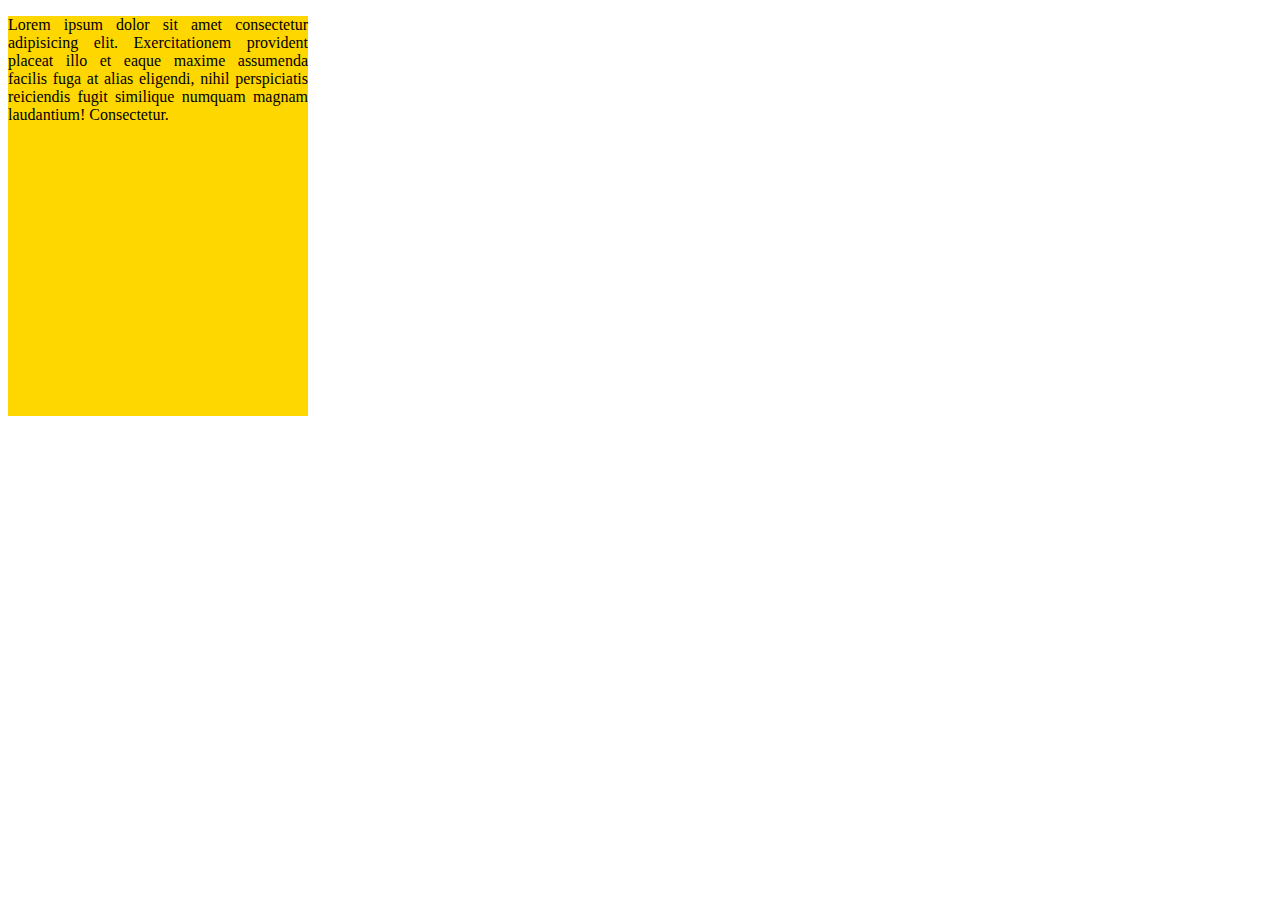
<file: aligningText.html>
<!DOCTYPE html>
<html lang="en">
  <head>
    <meta charset="UTF-8" />
    <meta
      name="viewport"
      content="width=device-width, initial-scale=1.0"
    />
    <title>Aligning Text</title>
    <style>
      #section {
        height: 400px;
        width: 300px;
        background-color: gold;
      }
      .text {
        /* text-align: right; */
        text-align: justify;
      }
    </style>
  </head>
  <body>
    <div id="section">
      <p class="text">
        Lorem ipsum dolor sit amet consectetur adipisicing elit. Exercitationem
        provident placeat illo et eaque maxime assumenda facilis fuga at alias
        eligendi, nihil perspiciatis reiciendis fugit similique numquam magnam
        laudantium! Consectetur.
      </p>
    </div>
  </body>
</html>
</file>
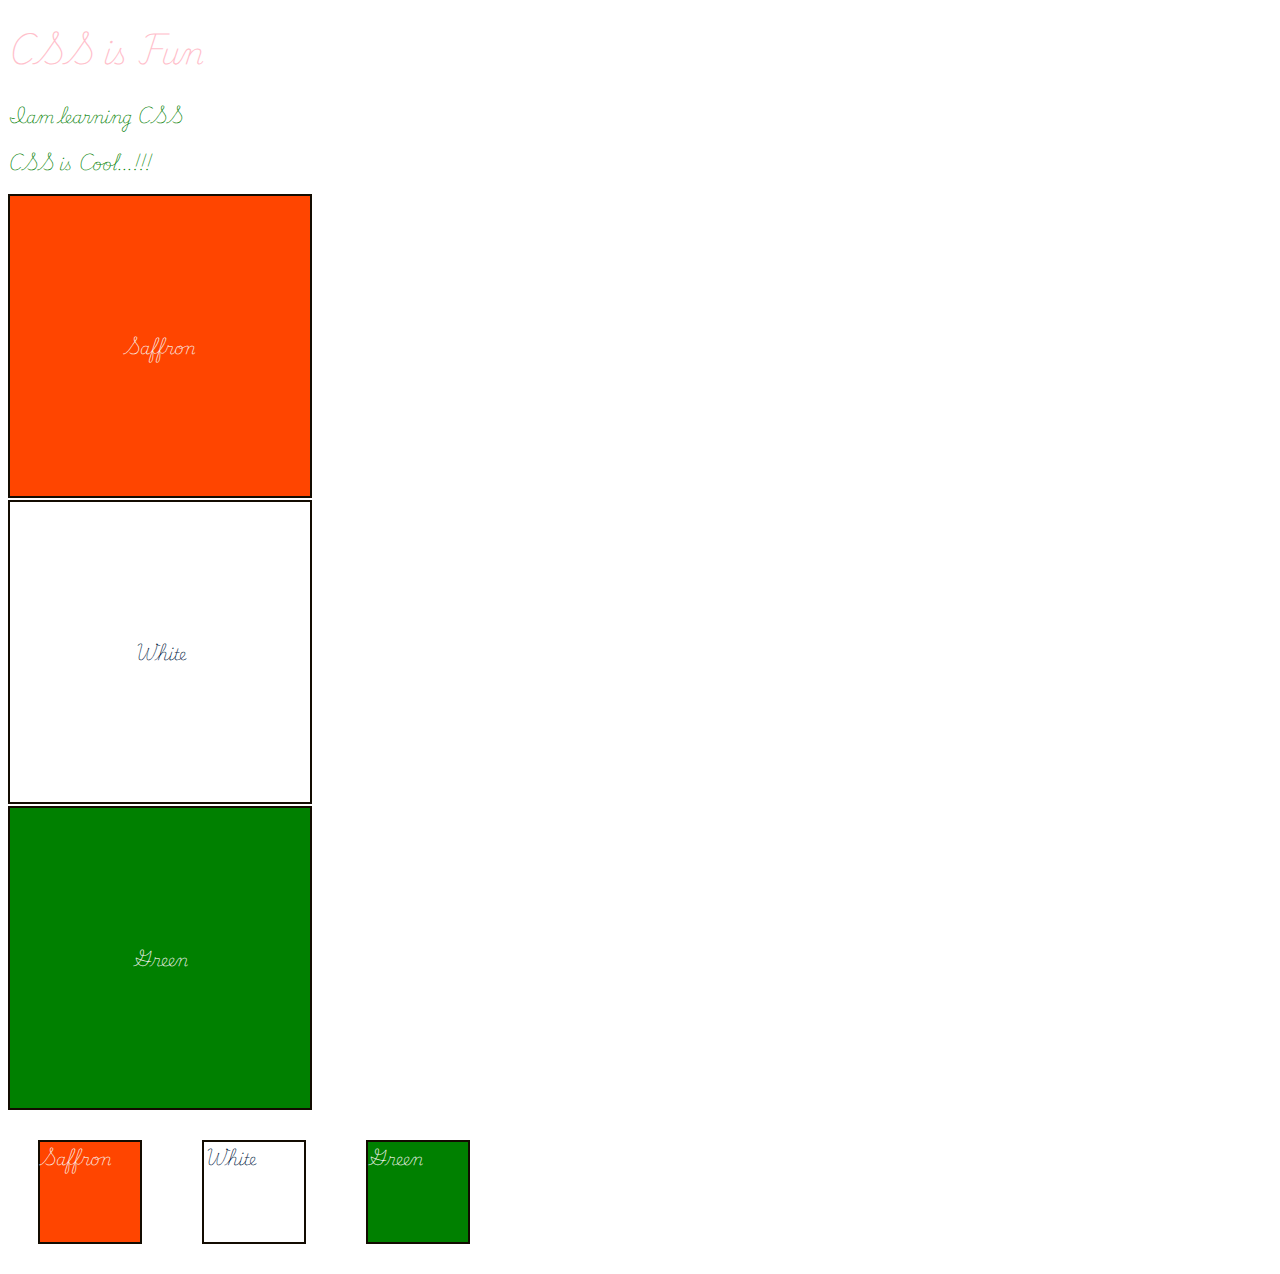
<file: css.html>
<!DOCTYPE html>
<html lang="en">
  <head>
    <meta charset="UTF-8" />
    <meta
      name="viewport"
      content="width=device-width, initial-scale=1.0"
    />
    <title>CSS Time</title>
    <!-- Internal CSS -->
    <style>
      @import url("https://fonts.googleapis.com/css2?family=Playwrite+CO:wght@100..400&display=swap");
      * {
        font-family: "Playwrite CO", cursive;
        font-optical-sizing: auto;
        font-weight: 100;
        font-style: normal;
      }
      p {
        color: green;
      }
      #first {
        color: rgb(250, 246, 245);
        border: 2px solid rgb(19, 12, 1);
        background-color: orangered;
        width: 300px;
        height: 300px;
        display: flex;
        align-items: center;
        justify-content: center;
      }

      #second {
        color: rgb(0, 25, 61);
        border: 2px solid rgb(19, 12, 1);
        background-color: white;
        margin: 2px 0px;
        width: 300px;
        height: 300px;
        display: flex;
        align-items: center;
        justify-content: center;
      }
      #third {
        color: rgb(250, 246, 245);
        border: 2px solid rgb(19, 12, 1);
        background-color: green;
        width: 300px;
        height: 300px;
        display: flex;
        align-items: center;
        justify-content: center;
      }
      .common {
        width: 100px;
        height: 100px;
        float: left;
        margin: 30px;
      }
      .first {
        color: rgb(250, 246, 245);
        border: 2px solid rgb(19, 12, 1);
        background-color: orangered;
      }

      .second {
        color: rgb(0, 25, 61);
        border: 2px solid rgb(19, 12, 1);
        background-color: white;
      }
      .third {
        color: rgb(250, 246, 245);
        border: 2px solid rgb(19, 12, 1);
        background-color: green;
      }
    </style>
  </head>
  <body>
    <!-- Inline CSS -->
    <h1 style="color: pink; font-size: 30px">CSS is Fun</h1>
    <p>Iam learning CSS</p>
    <p>CSS is Cool...!!!</p>
    <div id="first">Saffron</div>
    <div id="second">White</div>
    <div id="third">Green</div>
    <div class="first common">Saffron</div>
    <div class="second common">White</div>
    <div class="third common">Green</div>
  </body>
</html>
</file>
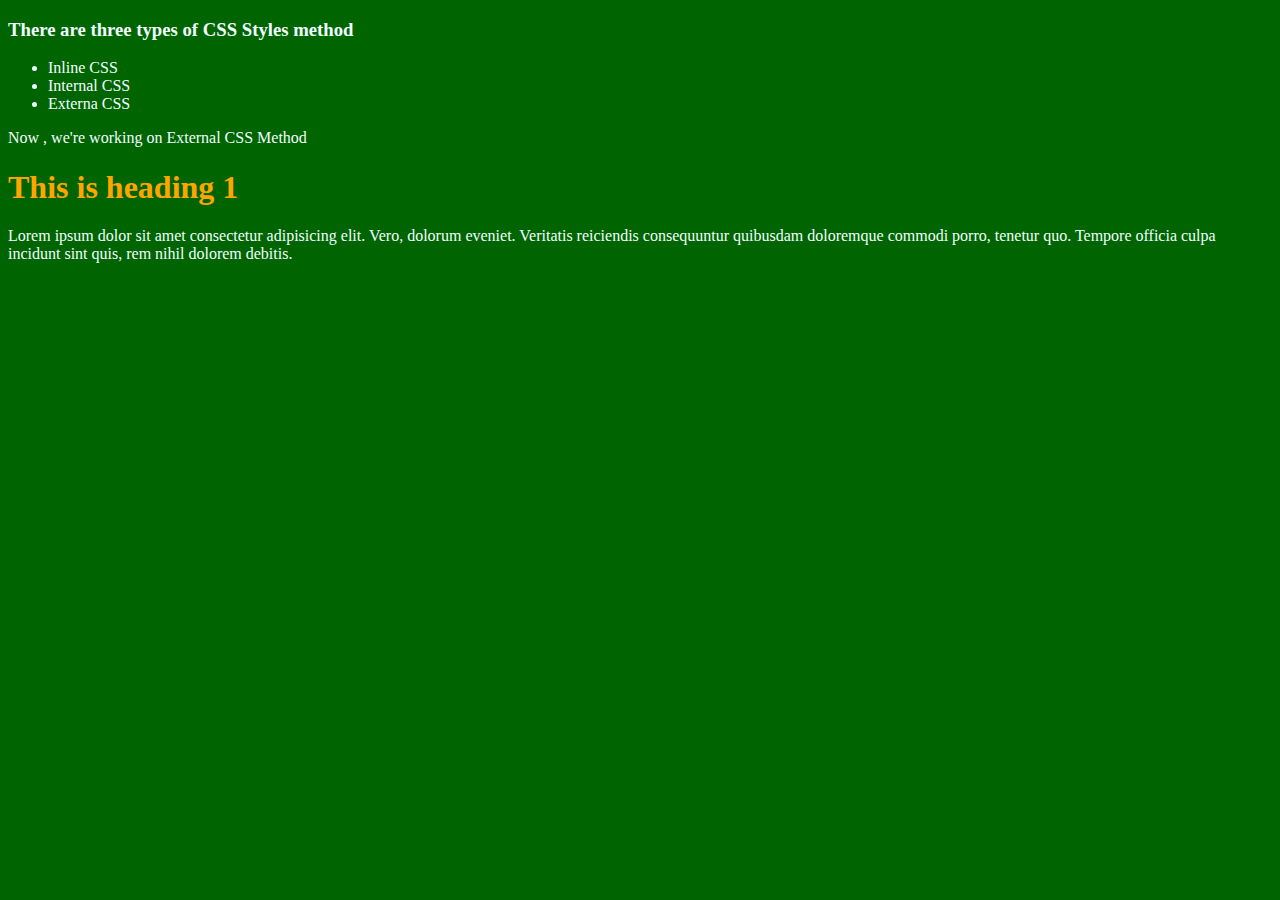
<file: externalCss.html>
<!DOCTYPE html>
<html lang="en">
  <head>
    <meta charset="UTF-8" />
    <meta
      name="viewport"
      content="width=device-width, initial-scale=1.0"
    />
    <link
      rel="stylesheet"
      href="externalCss.css"
    />
    <title>External CSS (Styles) method</title>
  </head>
  <body>
    <h3>There are three types of CSS Styles method</h3>
    <div>
      <ul>
        <li>Inline CSS</li>
        <li>Internal CSS</li>
        <li>Externa CSS</li>
      </ul>
      <p>Now , we're working on External CSS Method</p>
      <h1>This is heading 1</h1>
      <p>
        Lorem ipsum dolor sit amet consectetur adipisicing elit. Vero, dolorum
        eveniet. Veritatis reiciendis consequuntur quibusdam doloremque commodi
        porro, tenetur quo. Tempore officia culpa incidunt sint quis, rem nihil
        dolorem debitis.
      </p>
    </div>
  </body>
</html>
</file>
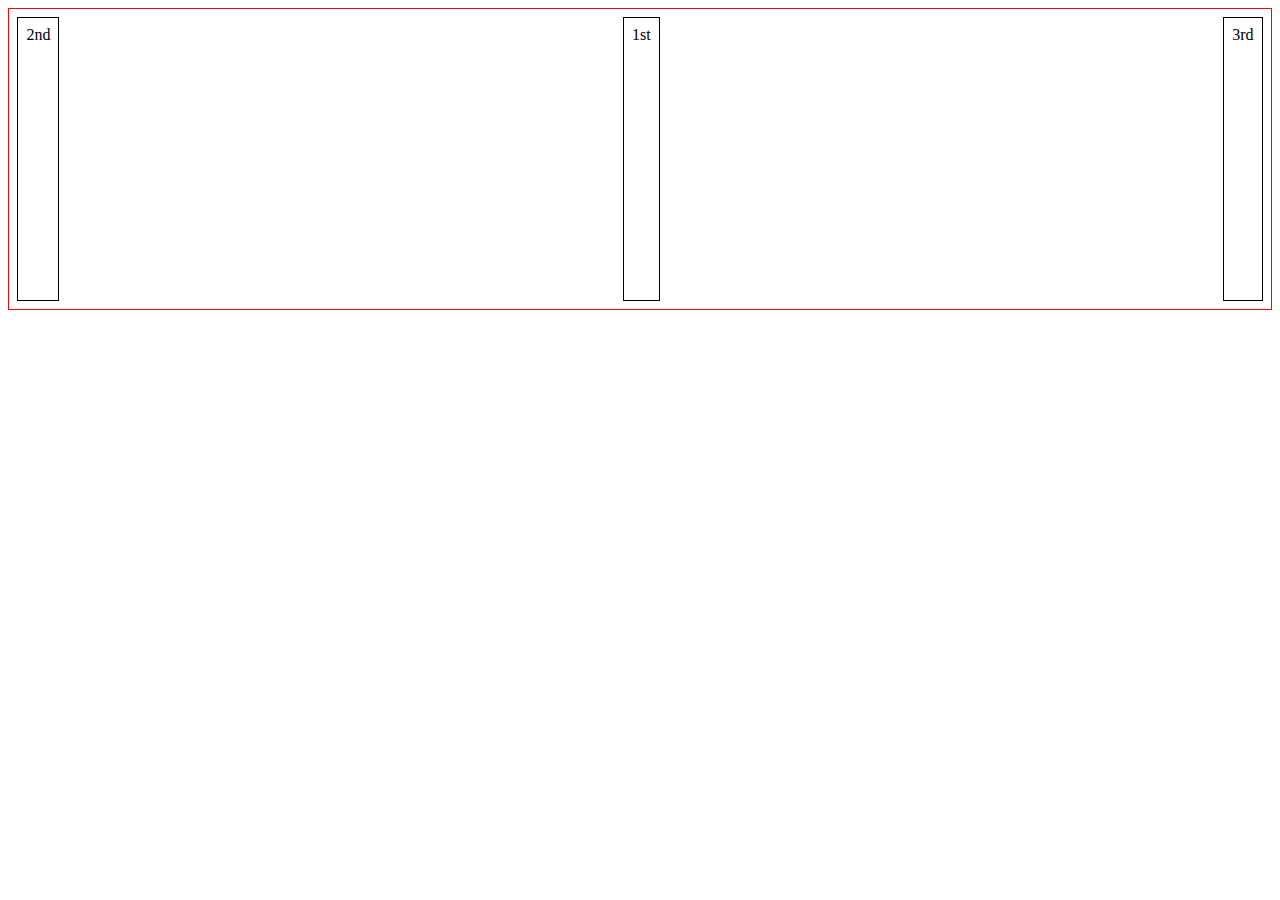
<file: flexbox.html>
<!DOCTYPE html>
<html lang="en">
  <head>
    <meta charset="UTF-8" />
    <meta
      name="viewport"
      content="width=device-width, initial-scale=1.0"
    />
    <title>Flexbox</title>
    <style>
      ul {
        list-style-type: none;
        margin: 0;
        padding: 0;
        border: 1px solid red;
        display: flex;
        /* flex-direction: column; */
        flex-direction: row;
        /* flex-direction: column-reverse; */
        /* flex-direction: row-reverse; */
        /* justify-content: flex-start; */
        /* justify-content: flex-end; */
        /* justify-content: space-around; */
        justify-content: space-between;
        /* justify-content: space-evenly; */
        /* align-items: flex-start; */
        /* align-items: flex-end; */
        align-items: stretch;
        height: 300px;
      }
      li {
        border: 1px solid black;
        margin: 0.53em;
        padding: 0.5em;
      }
      .first {
        order: 1;
      }
      .second {
        order: 2;
      }
    </style>
  </head>
  <body>
    <ul>
      <li class="first">1st</li>
      <li>2nd</li>
      <li class="second">3rd</li>
    </ul>
  </body>
</html>
</file>
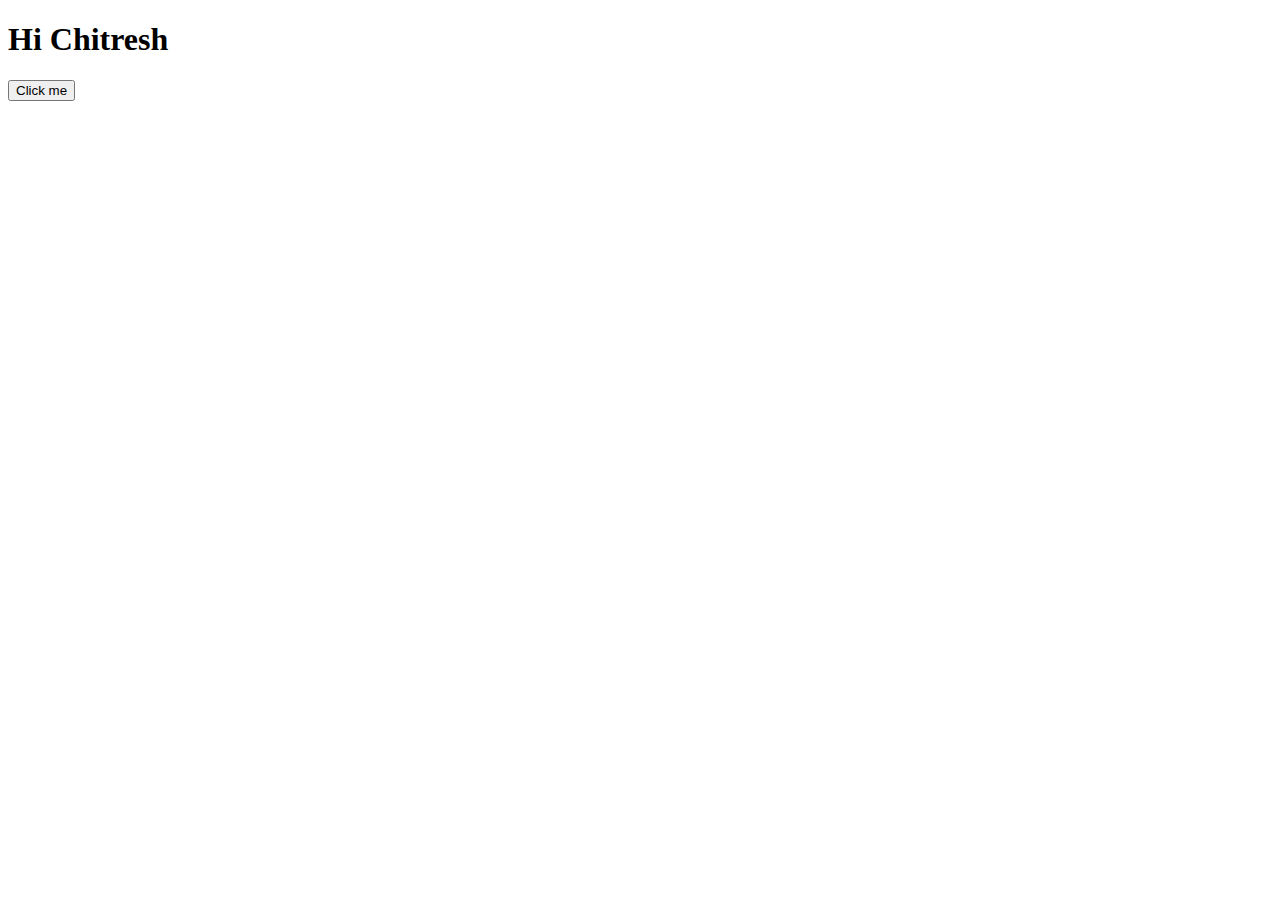
<file: javascript.html>
<!DOCTYPE html>
<html lang="en">
  <head>
    <meta charset="UTF-8" />
    <meta
      name="viewport"
      content="width=device-width, initial-scale=1.0"
    />
    <title>JavascriptSection</title>
  </head>
  <body>
    <h1 id="text">Hi user</h1>
    <button id="button">Click me</button>
    <script>
      document.getElementById("text").innerHTML = "Hi Chitresh";
    </script>
  </body>
</html>
</file>
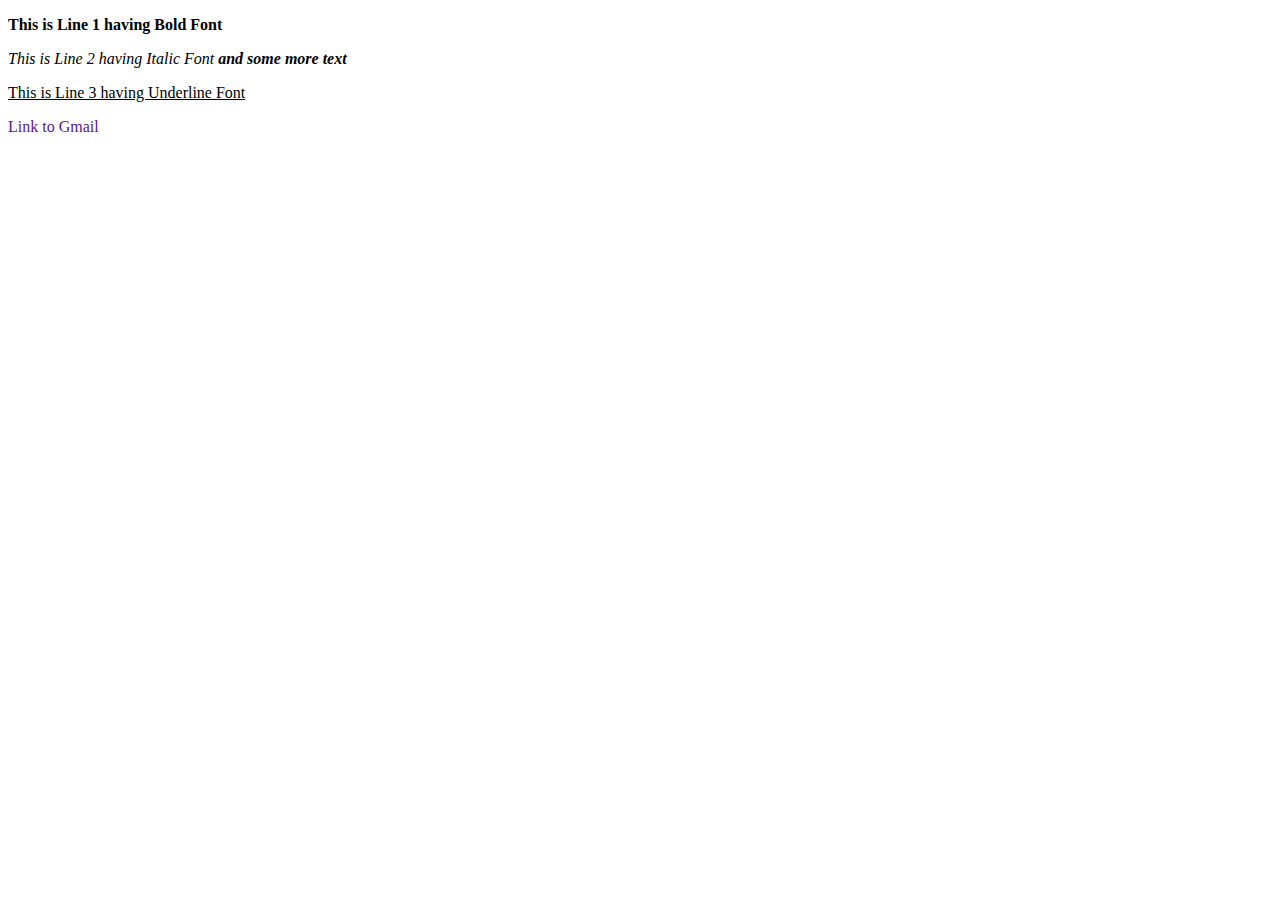
<file: textWithBold.html>
<!DOCTYPE html>
<html lang="en">
  <head>
    <meta charset="UTF-8" />
    <meta
      name="viewport"
      content="width=device-width, initial-scale=1.0"
    />
    <title>Text with Bold in Italic class</title>
    <style>
      .bold {
        font-weight: bold;
      }
      .italic {
        font-style: italic;
      }
      .underline {
        text-decoration: underline;
      }
      .extra-text {
        font-weight: bold;
      }
      a {
        text-decoration: none;
      }
      a:hover {
        text-decoration: underline;
        color: greenyellow;
      }
    </style>
  </head>
  <body>
    <p class="bold">This is Line 1 having Bold Font</p>
    <p class="italic">
      This is Line 2 having Italic Font
      <span class="extra-text">and some more text</span>
    </p>
    <p class="underline">This is Line 3 having Underline Font</p>
    <a href="">Link to Gmail</a>
  </body>
</html>
</file>
<file: externalCss.css>
* {
  background-color: darkgreen;
  color: azure;
}
h1 {
  color: orange;
}
</file>
